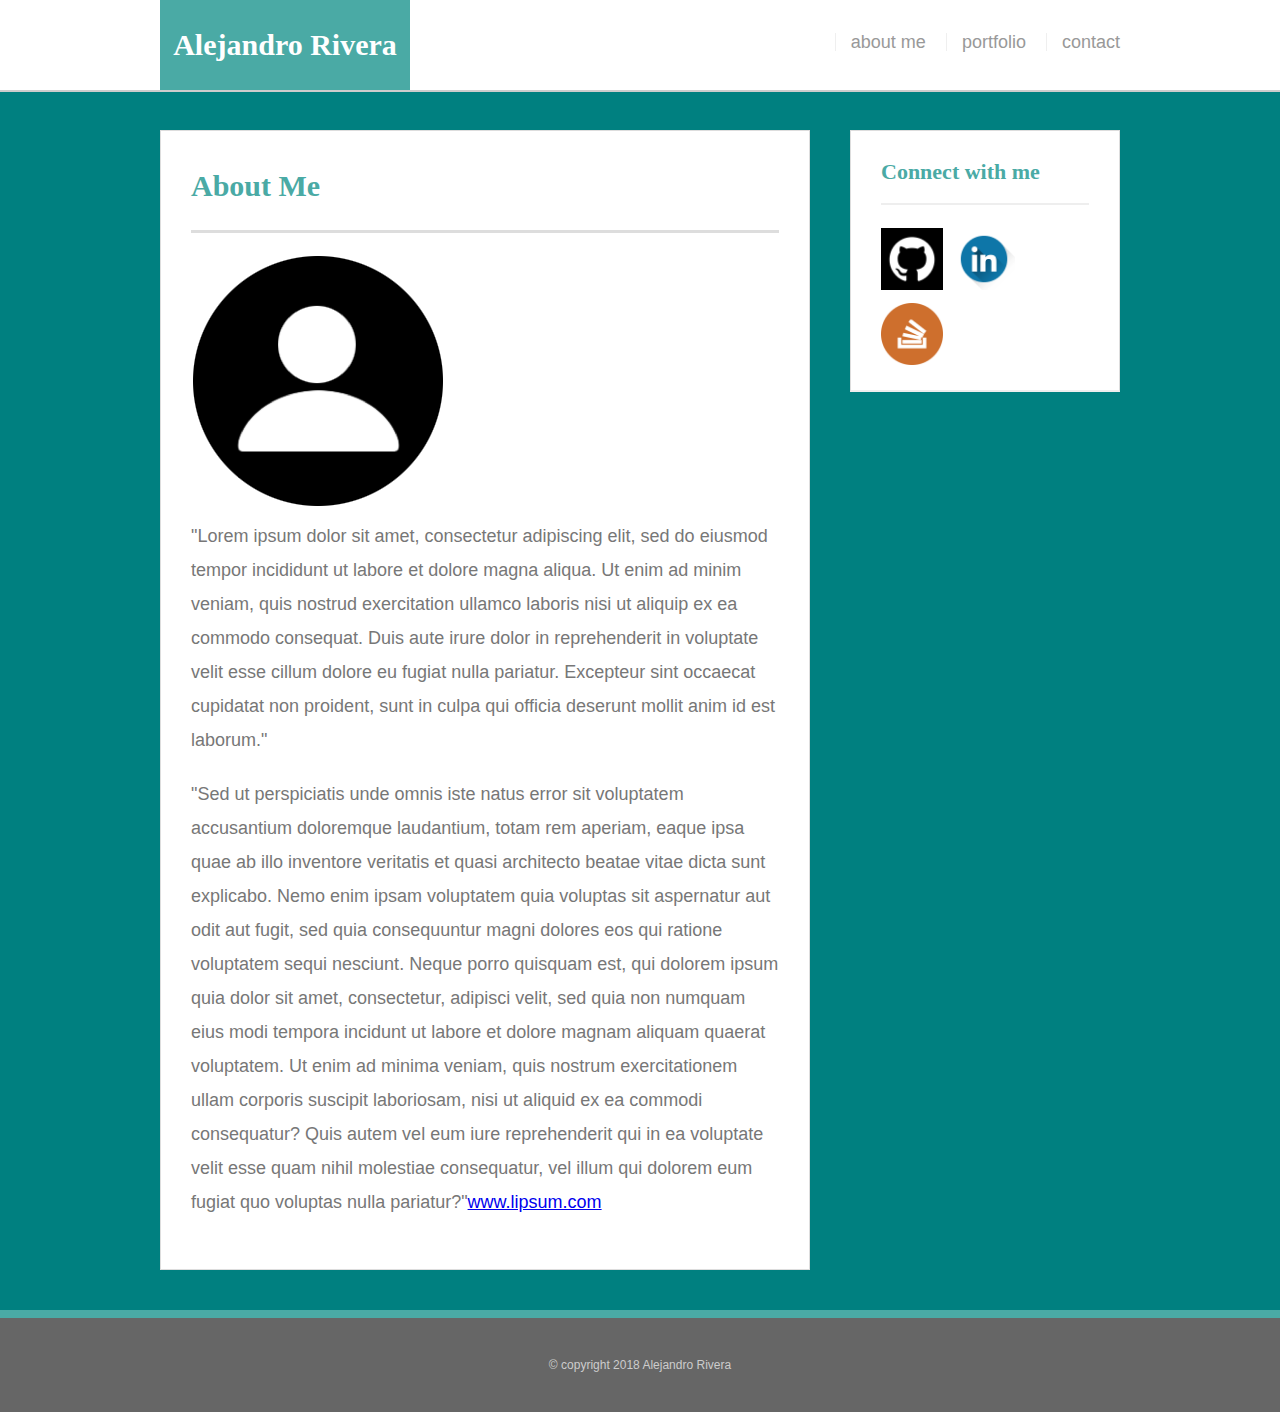
<file: index.html>
<!DOCTYPE html>
<html lang="en-us">
   
<head>
        <title>About Me</title>
    <link rel="stylesheet" type="text/css" href="assets/reset.css">
    <link rel="stylesheet" type="text/css" href="assets/style.css">
    <meta name="viewport" content="width=device-width, initial-scale=1.0">
</head>

<body>
  
 <header id="masthead">
    <div class="container">
     <a href="index.html" id="logo">Alejandro Rivera</a>
    <nav>
      <a href="index.html">about me</a>
      <a href="portfolio.html">portfolio</a>
      <a href="contact.html">contact</a>
    </nav>
    </div>
  </header>
<div id="main-container" class="container">
    <section class="main-section">

      <h1>About Me</h1>

      <img src="assets\images\Main pic.png" alt="Your Name">

      <p>"Lorem ipsum dolor sit amet, consectetur adipiscing elit, sed do eiusmod tempor incididunt ut labore et dolore magna aliqua. Ut enim ad minim veniam, quis nostrud exercitation ullamco laboris nisi ut aliquip ex ea commodo consequat. Duis aute irure dolor in reprehenderit in voluptate velit esse cillum dolore eu fugiat nulla pariatur. Excepteur sint occaecat cupidatat non proident, sunt in culpa qui officia deserunt mollit anim id est laborum."</p>

           
      <p>"Sed ut perspiciatis unde omnis iste natus error sit voluptatem accusantium doloremque laudantium, totam rem aperiam, eaque ipsa quae ab illo inventore veritatis et quasi architecto beatae vitae dicta sunt explicabo. Nemo enim ipsam voluptatem quia voluptas sit aspernatur aut odit aut fugit, sed quia consequuntur magni dolores eos qui ratione voluptatem sequi nesciunt. Neque porro quisquam est, qui dolorem ipsum quia dolor sit amet, consectetur, adipisci velit, sed quia non numquam eius modi tempora incidunt ut labore et dolore magnam aliquam quaerat voluptatem. Ut enim ad minima veniam, quis nostrum exercitationem ullam corporis suscipit laboriosam, nisi ut aliquid ex ea commodi consequatur? Quis autem vel eum iure reprehenderit qui in ea voluptate velit esse quam nihil molestiae consequatur, vel illum qui dolorem eum fugiat quo voluptas nulla pariatur?"<a href="http://www.lipsum.com/">www.lipsum.com</a></p>
    
    </section>
  
         <section class= "sidebar">
          <div id="connect">
      
          <h2>Connect with me</h2>
          <a href="https://github.com/UCF-Coding-Boot-Camp"><img src="assets\images\github.png" class="social" alt="Github"></a>
          <a href="https://www.linkedin.com/in/alejandro-rivera-7b7364149/"><img src="assets\images\linkedin.png" class="social" alt="LinkIn"></a>
          <a href="https://stackoverflow.com/users/9372113/alejandro-rivera-jr"><img src="assets\images\stackoverflow.png" class="social" alt="Stack Overflow"></a>
        
          </div>
         </section>
  </div>       
  <footer>
    <div class="container">
      &copy; copyright 2018 Alejandro Rivera
    </div>
  </footer>
</body>

</html>
</file>
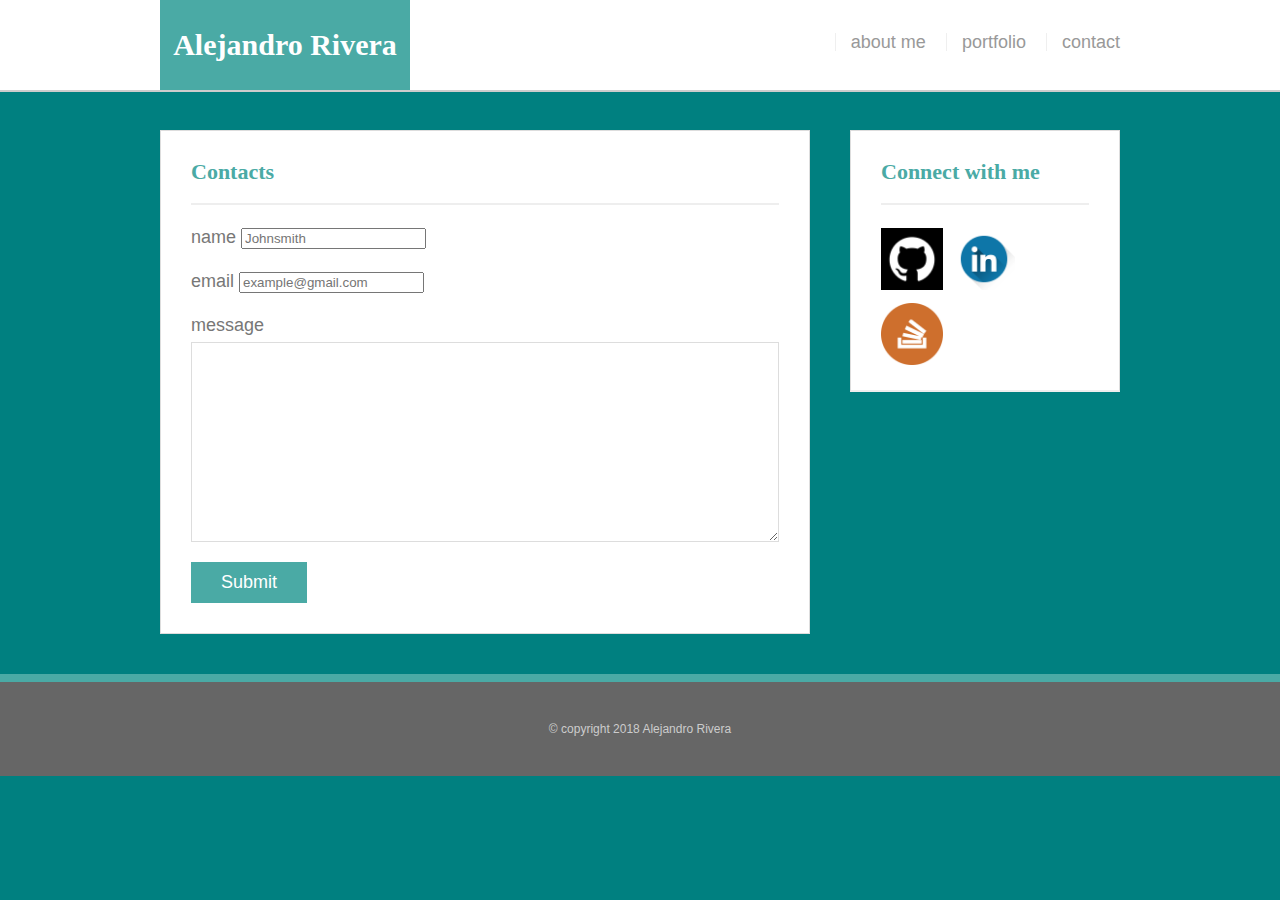
<file: contact.html>
<!DOCTYPE html>
<html lang="en-us">

<head>
        <title>Contact</title>
    <link rel="stylesheet" type="text/css" href="assets/reset.css">
    <link rel="stylesheet" type="text/css" href="assets/style.css">
    <meta name="viewport" content="width=device-width, initial-scale=1.0">
</head>

<body>
        <header id="masthead">
                <div class="container">
                 <a href="index.html" id="logo">Alejandro Rivera</a>
                <nav>
                  <a href="index.html">about me</a>
                  <a href="portfolio.html">portfolio</a>
                  <a href="contact.html">contact</a>
                </nav>
                </div>
              </header>

  <div id="main-container" class="container"> 

    <section class="main-section">

      <h2>Contacts</h2>
      <form id="contact-form">
          <ul>
           <li>
               <label for="name">name</label>
               <input type"text" name="name" id="name" placeholder="Johnsmith" required="required">

           </li>
           <li>
                <label for="email">email</label>
                <input type"text" name="email" id="email" placeholder="example@gmail.com" required="required">
            </li>
            <li>
                <label for="message">message</label>
                <textarea name="message" id="message" required="required"></textarea>
            </li>  
        </ul>
        <input type="submit" name="submit">
      </form>
      
    </section>
  
    <section class= "sidebar">
            <div id="connect">
        
            <h2>Connect with me</h2>
            <a href="https://github.com/UCF-Coding-Boot-Camp"><img src="assets\images\github.png" class="social" alt="Github"></a>
            <a href="https://www.linkedin.com/in/alejandro-rivera-7b7364149/"><img src="assets\images\linkedin.png" class="social" alt="LinkIn"></a>
           <a href="https://stackoverflow.com/users/9372113/alejandro-rivera-jr"><img src="assets\images\stackoverflow.png" class="social" alt="Stack Overflow"></a>
          
            </div>
           </section>
  </div>       
  <footer>
    <div class="container">
      &copy; copyright 2018 Alejandro Rivera
    </div>
  </footer>
</body>

</html>
</file>
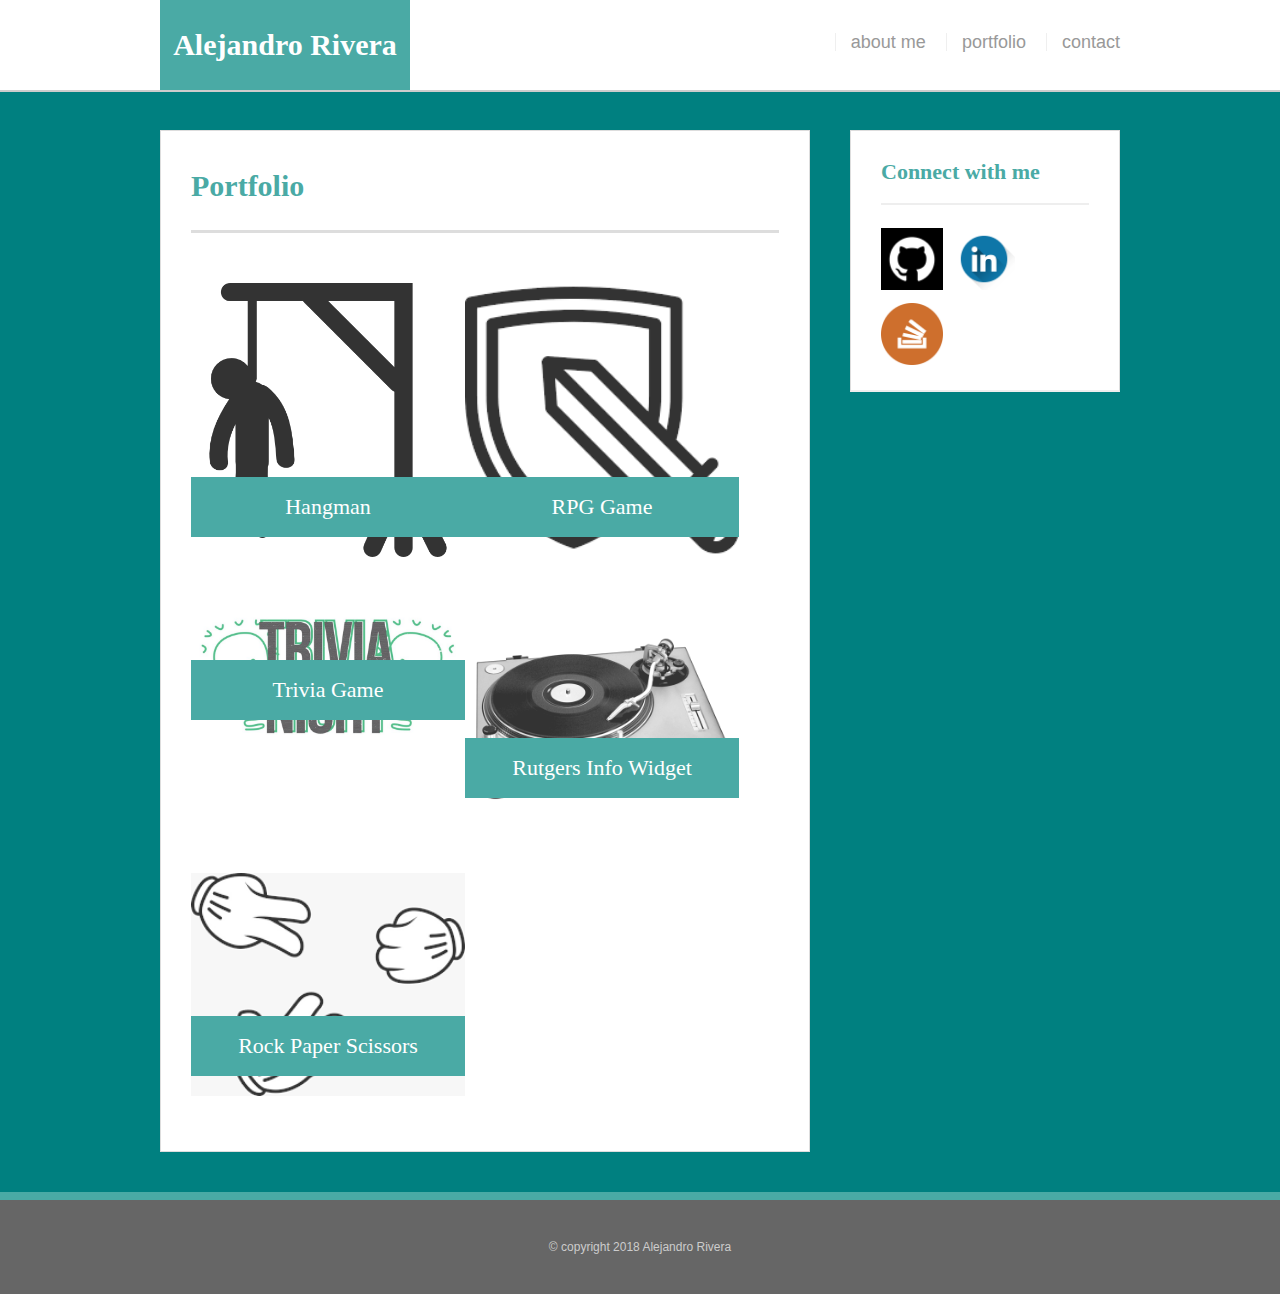
<file: portfolio.html>
<!DOCTYPE html>
<html lang="en-us">

<head>
        <title>About Me</title>
    <link rel="stylesheet" type="text/css" href="assets/reset.css">
    <link rel="stylesheet" type="text/css" href="assets/style.css">
    <meta name="viewport" content="width=device-width, initial-scale=1.0">
</head>

<body> 
    <header id="masthead">
    
    <div class="container">
        <a href="index.html" id="logo">Alejandro Rivera</a>
        <nav>
         <a href="index.html">about me</a>
         <a href="portfolio.html">portfolio</a>
         <a href="contact.html">contact</a>
        </nav>
        </div>
    </header>

  <div id="main-container" class="container"> 

    <section class="main-section">

      <h1>Portfolio</h1>
      <div class="work">

      <img src="assets\images\hangman1.png" class="auth-image" alt="Hangman">

         <h3>Hangman</h3>
      </div>

      <div class="work">

      <img src="assets\images\rpg games.png" class="auth-image" alt="RPG Game">

         <h3>RPG Game</h3>
      </div>
     
      <div class="work">

      <img src="assets\images\Trivia.png" class="auth-image" alt="Trivia Game">

         <h3>Trivia Game</h3>
      </div>
     
      <div class="work">

      <img src="assets\images\turn tables.png" class="auth-image" alt="Rutgers Info Widget">

         <h3>Rutgers Info Widget</h3>
      </div>
      <div class="work">

      <img src="assets\images\rock paper scissors.png" class="auth-image" alt="Rock Paper Scissors">
      
         <h3>Rock Paper Scissors</h3>
      </div>      

    </section>
  
         <section class= "sidebar">
                <div id="connect">
            
                <h2>Connect with me</h2>
                <a href="https://github.com/UCF-Coding-Boot-Camp"><img src="assets\images\github.png" class="social" alt="Github"></a>
               <a href="https://www.linkedin.com/in/alejandro-rivera-7b7364149/"><img src="assets\images\linkedin.png" class="social" alt="LinkIn"></a>
               <a href="https://stackoverflow.com/users/9372113/alejandro-rivera-jr"><img src="assets\images\stackoverflow.png" class="social" alt="Stack Overflow"></a>
              
                </div>
               </section>
        

          </div>
         </section>
  </div>       
  <footer>
    <div class="container">
      &copy; copyright 2018 Alejandro Rivera
    </div>
  </footer>
</body>

</html>
</file>
<file: assets/style.css>
*{
    box-sizing: border-box;
}
body{
    background-color: teal;
    font-size: 18px;
    line-height: 34px;
    font-family: Arial, Helvetica, 'helvetica neue', sans-serif;
    color: #777;
}
.container{
    width: 100%;
    max-width: 960px;
    margin: 0 auto;
    clear: both;
}
h1,h2,h3,p{
    margin-bottom: 20px;
}
p: last-child {
    margin-bottom: 0;
}
h1,h2,h3{
    font-family: Georgia, 'Times New Roman', Times, serif;
    font-weight: 700;
    color: #4aaaa5;
}
h1{
    font-size: 30px;
    line-height: 49px;
    border-bottom: 3px solid #ddd;
    padding-bottom: 20px;
}
h2,h3{
    font-size: 22px;
}
/* header 3 days later */
#masthead{
    background: #fff;
    margin: 0 0 30px;
    z-index: 99;
    color: #fff;
    overflow: auto;
    border-bottom: 2px solid #ccc;
    position: fixed;
    width: 100%;
}
#logo{
    width: 250px;
    height: 90px;
    background: #4aaaa5;
    float: left;
    font-family: Georgia, 'Times New Roman', Times, serif;
    text-align: center;
    line-height: 90px;
    color: #fff;
    font-weight: 700;
    font-size: 30px;
    text-decoration: none;
}
nav{
    float: right;
    margin-top: 25px;
}
nav a{
    color: #999;
    text-decoration: none;
    margin-left: 15px;
    display: inline-block;
    border-left: 1px solid #efefef;
    padding-left: 15px;
    line-height: 18px;
}
nav a: first-child{
      border-left:0 none;
}
/* main */
#main-container{
    padding-top: 130px;
}
.main-section{
    background: #fff;
    padding: 30px;
    margin: 0 0 40px 0;
    width: 100%;
    max-width: 650px;
    float: left;
    border: 1px solid #ddd;
}
.auth-image{
    width: 200px;
    height: auto;
    margin-top: 10px;
    float: left;
    margin-right: 25px;
}
/* sidebar */
.sidebar{
    background: #fff;
    padding: 30px;
    width: 100%;
    max-width: 270px;
    float: right;
    border: 1px solid #ddd;
    margin-bottom: 20px;
}
h3,.sidebar, h2{
    border-bottom: 2px solid #eee;
    padding-bottom: 20px;
    margin-bottom: 15px;
    line-height: 22px;
}
.social{
    width: 62px;
    height: 62px;
    margin-top: 8px;
    margin-right: 5px;
}
.social: last-child {
    margin-right: 0;
}
footer{
    background: #666;
    color: #fff;
    padding: 30px 0;
    clear: both;
    border-top: 8px solid #4aaaa5;
    color: #ccc;
    font-size: 12px;
    text-align: center;
}
.work{
    width: 274px;
    overflow: auto;
    position: relative;
    float: left;
    margin: 20px 0 25px;
}
.work: :nth-child(even) {
    margin-right: 40px;
}
.work img {
    width: 100%;
    border: 0 none;
    opacity: .8;
}
.work h3{
    border-bottom: 0;
    background: #4aaaa5;
    color: #fff;
    text-align: center;
    position: absolute;
    bottom: 20px;
    padding: 15px;
    width: 100%;
    line-height: 30px;
    margin-bottom: 0;
    font-weight: 300;
}
/* contacts */
#contact-form ul{
    margin-bottom: 20px;
}
#contact-form li{
    margin-bottom: 10px;
}
label
input[type=text],
input[type=email],
textarea{
    display: block;
    width: 100%;
}
input[type=text],
input[type=email],
textarea{
    height: 35px;
    border: 1px solid #ddd;
    padding: 0 10px;
    font-size: 14px;
}
textarea{
    height: 200px;
}
input[type=submit]{
    background: #4aaaa5;
    border: 0 none;
    color: #fff;
    font-size: 18px;
    padding: 10px 30px;
    cursor: pointer;
}

@media screen and (max-width:640px){
    body {background-color: lightblue};
}
@media screen and (min-width:641px) and (max-width:768px){
    body {background-color: pink};
}
@media screen and (min-width:769px) and (max-width:980px){
    body {background-color: purple};
}
</file>
